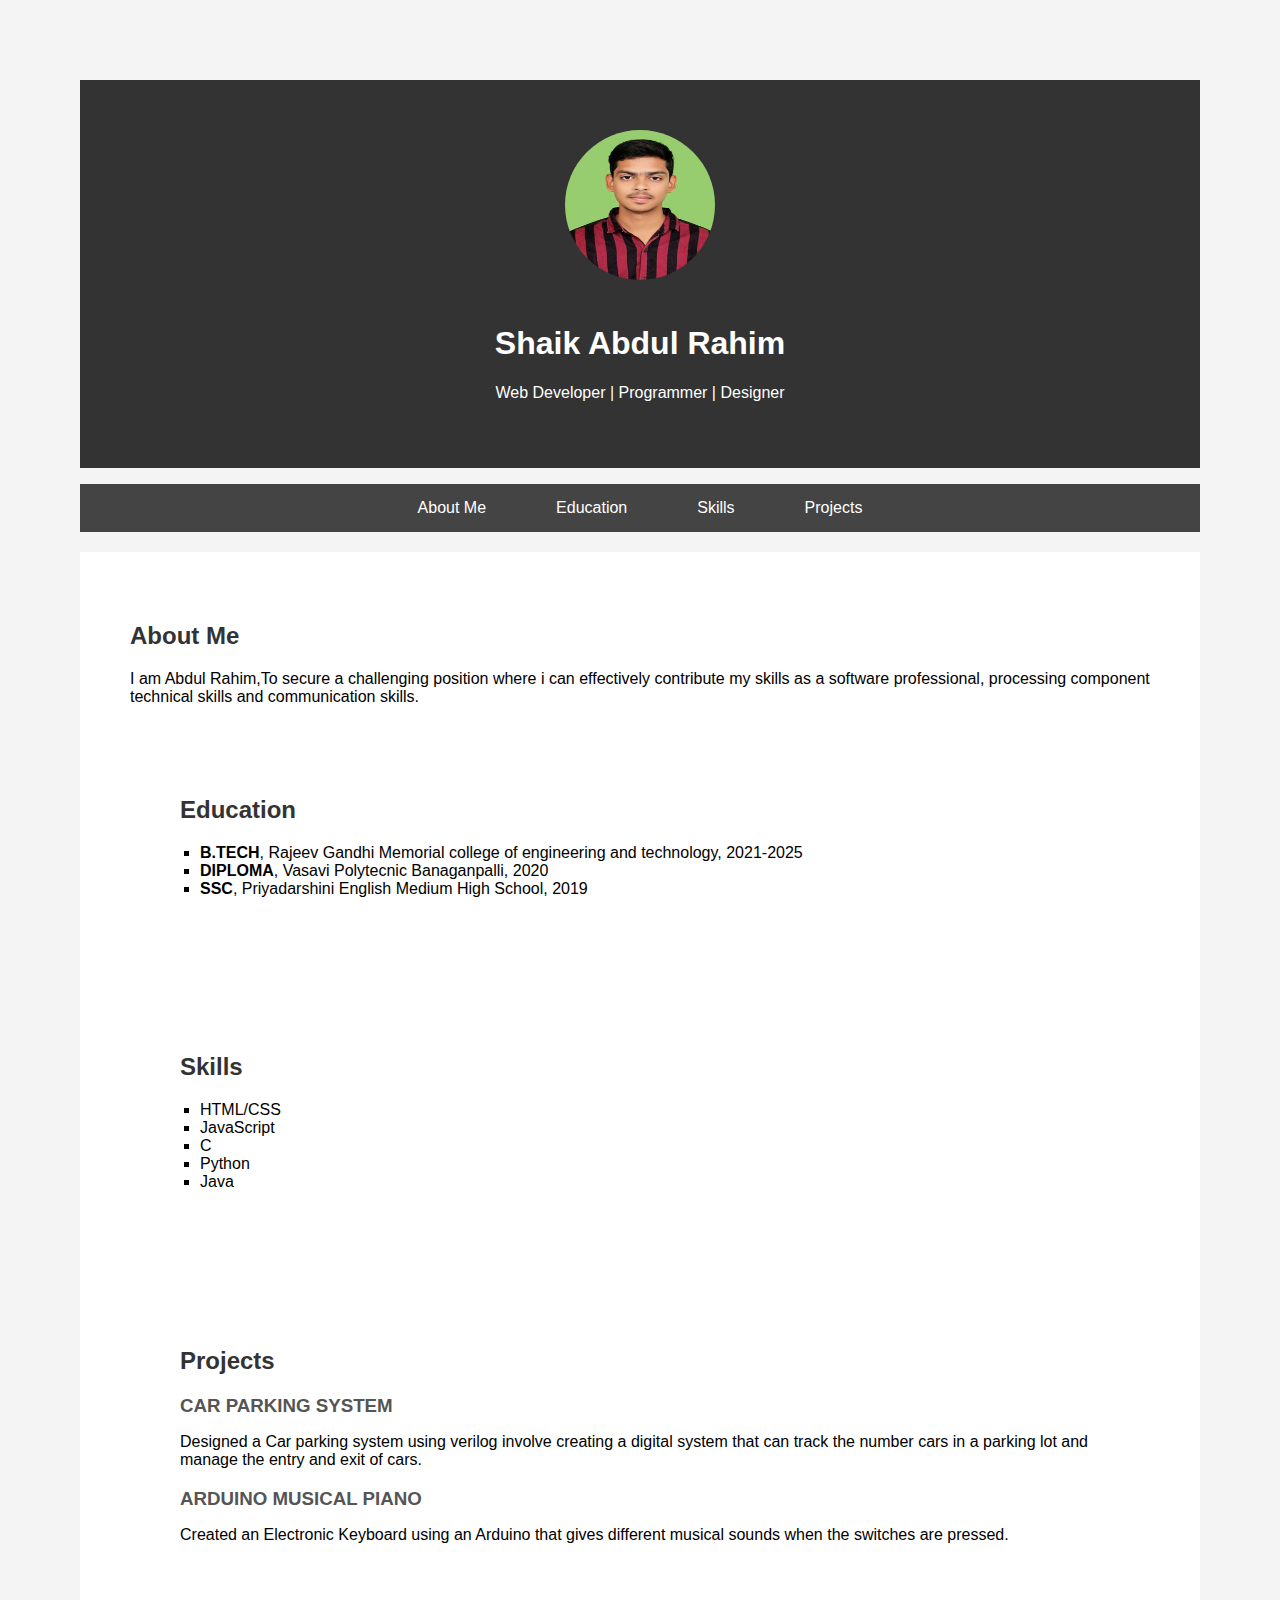
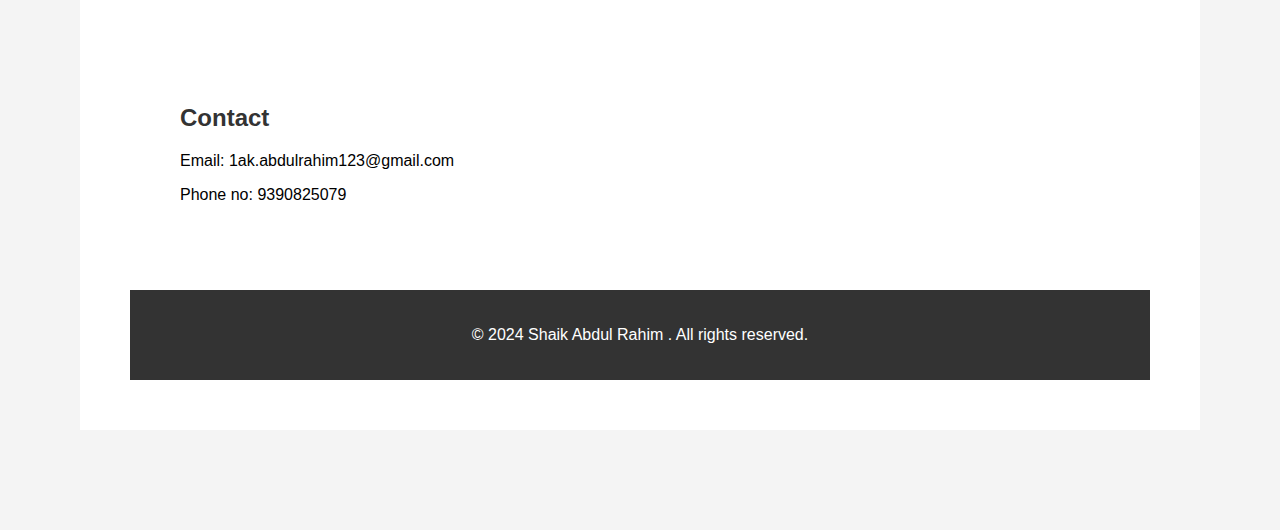
<file: index.html>
<!DOCTYPE html>
<html lang="en">
<head>
    <meta charset="UTF-8">
    <meta name="viewport" content="width=device-width, initial-scale=1.0">
    <title>My Portfolio</title>
    <link rel="stylesheet" href="css/style.css">
</head>
<body>
    <header>
        <img src="image/abd.jpg" alt="Your Name" class="profile-image">
        <h1>Shaik Abdul Rahim</h1>
        <p>Web Developer | Programmer | Designer</p>
    </header>

    <nav>
        <ul>
            <li><a href="#about">About Me</a></li>
            <li><a href="#education">Education</a></li>
            <li><a href="#skills">Skills</a></li>
            <li><a href="#projects">Projects</a></li>
        </ul>
    </nav>

    <section id="about">
        <h2>About Me</h2>
        <p>I am Abdul Rahim,To secure a challenging position where i can effectively contribute my skills as a software professional,
            processing component technical skills and communication skills.</p>

    <section id="education">
        <h2>Education</h2>
        <ul>
            <li><strong>B.TECH</strong>, Rajeev Gandhi Memorial college of engineering and technology, 2021-2025</li>
            <li><strong>DIPLOMA</strong>,  Vasavi Polytecnic Banaganpalli, 2020</li>
            <li><strong>SSC</strong>, Priyadarshini English Medium High School, 2019</li>
            <!-- Add more educational details as needed -->
        </ul>
    </section>

    <section id="skills">
        <h2>Skills</h2>
        <ul>
            <li>HTML/CSS</li>
            <li>JavaScript</li>
            <li>C</li>
            <li>Python</li>
            <li>Java</li>
            <!-- Add more skills as needed -->
        </ul>
    </section>

    <section id="projects">
        <h2>Projects</h2>
        <div class="project">
            <h3><strong> CAR PARKING SYSTEM</strong></h3>
            <p>Designed a Car parking system using verilog involve creating a digital system that 
                can track the number cars in a parking lot and manage the entry and exit of cars.
            </p>
            <h3><strong>ARDUINO MUSICAL PIANO </strong></h3>
            <p>Created an Electronic Keyboard using an Arduino that gives different musical 
                sounds when the switches are pressed. </p>

        <!-- Add more projects as needed -->
    </section>

    <section id="contact">
        <h2>Contact</h2>
        <p>Email: 1ak.abdulrahim123@gmail.com</p>
        <p>Phone no: 9390825079</p>
        <!-- Add other contact details if necessary -->
    </section>

    <footer>
        <p>&copy; 2024 Shaik Abdul Rahim . All rights reserved.</p>
    </footer>
</body>
</html>
</file>
<file: css/style.css>
body {
    font-family: Arial, sans-serif;
    margin: 0;
    padding: 80px;
    background-color: #f4f4f4;
}

header {
    text-align: center;
    padding: 50px 0;
    background-color: #333;
    color: white;
}

.profile-image {
    width: 150px;
    height: 150px;
    border-radius: 50%;
    margin-bottom: 20px;
}

nav ul {
    list-style: none;
    padding: 0;
    background-color: #444;
    display: flex;
    justify-content: center;
}

nav ul li {
    margin: 0 15px;
}

nav ul li a {
    color: white;
    text-decoration: none;
    padding: 15px 20px;
    display: block;
}

section {
    padding: 50px;
    background-color: white;
    margin: 20px 0;
}

h2 {
    color: #333;
}

ul {
    list-style-type: square;
    padding-left: 20px;
}

#projects .project {
    margin-bottom: 20px;
}

.project-image {
    width: 100%;
    height: auto;
    border-radius: 10px;
    margin-bottom: 15px;
}

#projects .project h3 {
    margin-bottom: 10px;
    color: #555;
}

footer {
    text-align: center;
    padding: 20px 0;
    background-color: #333;
    color: white;
}
</file>
